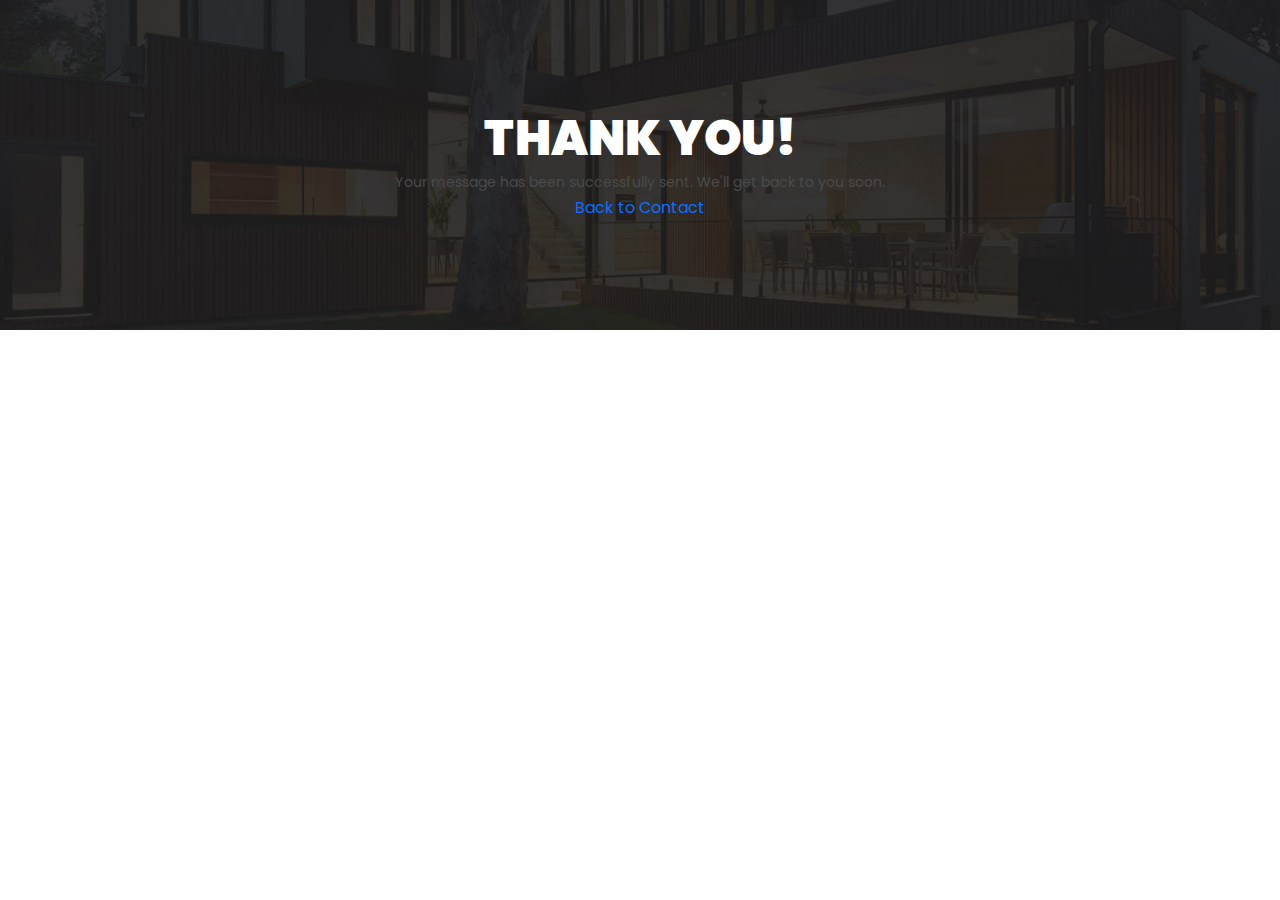
<file: thank-you.html>
<!DOCTYPE html>
<html lang="en">
<head>
    <meta charset="UTF-8">
    <meta name="viewport" content="width=device-width, initial-scale=1.0">
    <title>Thank You - Hills & Associates</title>
    <link href="https://fonts.googleapis.com/css2?family=Poppins:wght@100;200;300;400;500;600;700;800;900&display=swap" rel="stylesheet">
    <link href="vendor/bootstrap/css/bootstrap.min.css" rel="stylesheet">
    <link rel="stylesheet" href="assets/css/templatemo-villa-agency.css">
</head>
<body>
    <div class="page-heading header-text">
        <div class="container">
            <div class="row">
                <div class="col-lg-12">
                    <h3>Thank You!</h3>
                    <p>Your message has been successfully sent. We'll get back to you soon.</p>
                    <a href="contact.html" class="orange-button">Back to Contact</a>
                </div>
            </div>
        </div>
    </div>
</body>
</html>
</file>
<file: assets/css/templatemo-villa-agency.css>
/*

TemplateMo 591 villa agency

https://templatemo.com/tm-591-villa-agency

*/

/* ---------------------------------------------
Table of contents
------------------------------------------------
01. font & reset css
02. reset
03. global styles
04. header
05. banner
06. features
07. testimonials
08. contact
09. footer

--------------------------------------------- */
/* 
---------------------------------------------
font & reset css
--------------------------------------------- 
*/
@import url("https://fonts.googleapis.com/css2?family=Poppins:wght@100;200;300;400;500;600;700;800;900");
/* 
---------------------------------------------
reset
--------------------------------------------- 
*/
html,
body,
div,
span,
applet,
object,
iframe,
h1,
h2,
h3,
h4,
h5,
h6,
p,
blockquote,
div pre,
a,
abbr,
acronym,
address,
big,
cite,
code,
del,
dfn,
em,
font,
img,
ins,
kbd,
q,
s,
samp,
small,
strike,
strong,
sub,
sup,
tt,
var,
b,
u,
i,
center,
dl,
dt,
dd,
ol,
ul,
li,
figure,
header,
nav,
section,
article,
aside,
footer,
figcaption {
  margin: 0;
  padding: 0;
  border: 0;
  outline: 0;
}

.clearfix:after {
  content: ".";
  display: block;
  clear: both;
  visibility: hidden;
  line-height: 0;
  height: 0;
}

.clearfix {
  display: inline-block;
}

html[xmlns] .clearfix {
  display: block;
}

* html .clearfix {
  height: 1%;
}

ul,
li {
  padding: 0;
  margin: 0;
  list-style: none;
}

header,
nav,
section,
article,
aside,
footer,
hgroup {
  display: block;
}

* {
  box-sizing: border-box;
}

html,
body {
  font-family: "Poppins", sans-serif;
  -ms-text-size-adjust: 100%;
  -webkit-font-smoothing: antialiased;
  -moz-osx-font-smoothing: grayscale;
}

a {
  text-decoration: none !important;
}

h1,
h2,
h3,
h4,
h5,
h6 {
  color: #1e1e1e;
  margin-top: 0px;
  margin-bottom: 0px;
  font-weight: 700;
}

ul {
  margin-bottom: 0px;
}

p {
  font-size: 14px;
  line-height: 28px;
  color: #4a4a4a;
}

img {
  width: 100%;
  overflow: hidden;
}

/* 
---------------------------------------------
Global Styles
--------------------------------------------- 
*/
html,
body {
  font-family: "Poppins", sans-serif;
}

::selection {
  background: #0071f8;
  color: #fff;
}

::-moz-selection {
  background: #0071f8;
  color: #fff;
}

.section {
  margin-top: 120px;
}

.section-heading {
  margin-bottom: 70px;
}

.section-heading h2 {
  font-size: 40px;
  font-weight: 700;
  text-transform: capitalize;
  margin-top: 20px;
  line-height: 56px;
}

.section-heading h2 em {
  font-style: normal;
  color: #0071f8;
}

.section-heading h6 {
  color: #5bc5c4;
  font-size: 15px;
  text-transform: uppercase;
  font-weight: 700;
}

.icon-button a {
  display: inline-block;
  background-color: #1e1e1e;
  color: #fff;
  font-size: 14px;
  font-weight: 400;
  height: 50px;
  line-height: 50px;
  padding: 0px 30px 0px 0px;
  border-radius: 25px;
  transition: all 0.3s;
}

.icon-button a i {
  background-color: #005d56;
  height: 50px;
  width: 50px;
  text-align: center;
  border-radius: 50%;
  line-height: 50px;
  display: inline-block;
  margin-right: 15px;
  margin-left: -1px;
}

.icon-button a:hover {
  color: #005d56;
}

.icon-button a:hover i {
  color: #fff;
}

.main-button a {
  display: inline-block;
  background-color: #1e1e1e;
  color: #fff;
  font-size: 14px;
  font-weight: 500;
  height: 40px;
  line-height: 40px;
  padding: 0px 30px;
  border-radius: 25px;
  transition: all 0.3s;
}

.main-button a:hover {
  background-color: #005d56;
  color: #fff;
}

/* 
---------------------------------------------
Pre-loader Style
--------------------------------------------- 
*/

.js-preloader {
  position: fixed;
  top: 0;
  left: 0;
  right: 0;
  bottom: 0;
  background-color: rgba(0, 0, 0, 0.99);
  display: -webkit-box;
  display: flex;
  -webkit-box-align: center;
  align-items: center;
  -webkit-box-pack: center;
  justify-content: center;
  opacity: 1;
  visibility: visible;
  z-index: 9999;
  -webkit-transition: opacity 0.25s ease;
  transition: opacity 0.25s ease;
}

.js-preloader.loaded {
  opacity: 0;
  visibility: hidden;
  pointer-events: none;
}

@-webkit-keyframes dot {
  50% {
    -webkit-transform: translateX(96px);
    transform: translateX(96px);
  }
}

@keyframes dot {
  50% {
    -webkit-transform: translateX(96px);
    transform: translateX(96px);
  }
}

@-webkit-keyframes dots {
  50% {
    -webkit-transform: translateX(-31px);
    transform: translateX(-31px);
  }
}

@keyframes dots {
  50% {
    -webkit-transform: translateX(-31px);
    transform: translateX(-31px);
  }
}

.preloader-inner {
  position: relative;
  width: 142px;
  height: 40px;
  background: transparent;
}

.preloader-inner .dot {
  position: absolute;
  width: 16px;
  height: 16px;
  top: 12px;
  left: 15px;
  background: #005d56;
  border-radius: 50%;
  -webkit-transform: translateX(0);
  transform: translateX(0);
  -webkit-animation: dot 2.8s infinite;
  animation: dot 2.8s infinite;
}

.preloader-inner .dots {
  -webkit-transform: translateX(0);
  transform: translateX(0);
  margin-top: 12px;
  margin-left: 31px;
  -webkit-animation: dots 2.8s infinite;
  animation: dots 2.8s infinite;
}

.preloader-inner .dots span {
  display: block;
  float: left;
  width: 16px;
  height: 16px;
  margin-left: 16px;
  background: #005d56;
  border-radius: 50%;
}

/* 
---------------------------------------------
Header Style
--------------------------------------------- 
*/

.sub-header {
  background-color: #fff;
  padding: 10px 0px;
  border-bottom: 1px solid #eee;
}

.sub-header ul li {
  display: inline-block;
}

.sub-header ul.social-links {
  text-align: right;
}

.sub-header ul.social-links li {
  margin-left: 8px;
}

.sub-header ul.social-links li a {
  display: inline-block;
  width: 30px;
  height: 30px;
  background-color: #cdcdcd;
  border-radius: 50%;
  text-align: center;
  line-height: 30px;
  color: #fff;
  font-size: 14px;
  transition: all 0.3s;
}

.sub-header ul.social-links li a:hover {
  background-color: #005d56;
}

.sub-header ul.info li {
  font-size: 14px;
  color: #7a7a7a;
  border-right: 1px solid #eee;
  margin-right: 25px;
  padding-right: 25px;
}

.sub-header ul.info li:last-child {
  margin-right: 0px;
  padding-right: 0px;
  border-right: none;
}

.sub-header ul.info li i {
  font-size: 20px;
  color: #005d56;
  margin-right: 8px;
}

.background-header {
  background-color: #fff;
  height: 80px !important;
  position: fixed !important;
  top: 0 !important;
  left: 0;
  right: 0;
  box-shadow: 0px 0px 10px rgba(0, 0, 0, 0.15) !important;
  -webkit-transition: all 0.5s ease 0s;
  -moz-transition: all 0.5s ease 0s;
  -o-transition: all 0.5s ease 0s;
  transition: all 0.5s ease 0s;
}

.header-area {
  position: relative;
  background-color: #fff;
  height: 100px;
  z-index: 100;
  -webkit-transition: all 0.5s ease 0s;
  -moz-transition: all 0.5s ease 0s;
  -o-transition: all 0.5s ease 0s;
  transition: all 0.5s ease 0s;
}

.header-area .main-nav {
  background: transparent;
  display: flex;
}

.header-area .main-nav .logo {
  -webkit-transition: all 0.3s ease 0s;
  -moz-transition: all 0.3s ease 0s;
  -o-transition: all 0.3s ease 0s;
  transition: all 0.3s ease 0s;
  display: inline-block;
}

.header-area .main-nav .logo h1 {
  line-height: 100px;
  font-size: 28px;
  text-transform: uppercase;
  color: #1e1e1e;
  font-weight: 700;
  letter-spacing: 2px;
}

.background-header .main-nav .logo h1 {
  line-height: 80px;
}

.header-area .main-nav ul.nav {
  flex-basis: 100%;
  margin-top: 30px;
  justify-content: right;
  -webkit-transition: all 0.3s ease 0s;
  -moz-transition: all 0.3s ease 0s;
  -o-transition: all 0.3s ease 0s;
  transition: all 0.3s ease 0s;
  position: relative;
  z-index: 999;
}

.header-area .main-nav .nav li:last-child {
  padding-right: 0px;
}

.header-area .main-nav .nav li {
  padding-left: 10px;
  padding-right: 10px;
  height: 100px;
  line-height: 100px;
}

.header-area .main-nav .nav li a {
  display: block;
  padding-left: 20px;
  padding-right: 20px;
  font-weight: 500;
  font-size: 15px;
  height: 40px;
  line-height: 40px;
  text-transform: capitalize;
  color: #1e1e1e;
  -webkit-transition: all 0.4s ease 0s;
  -moz-transition: all 0.4s ease 0s;
  -o-transition: all 0.4s ease 0s;
  transition: all 0.4s ease 0s;
  border: transparent;
  letter-spacing: 0.25px;
}

.header-area .main-nav .nav li:last-child a {
  background-color: #1e1e1e;
  color: #fff;
  font-size: 14px;
  font-weight: 400;
  text-transform: none;
  border-radius: 20px;
  padding-left: 0px;
}

.header-area .main-nav .nav li:last-child a i {
  background-color: #005d56;
  display: inline-block;
  width: 40px;
  height: 40px;
  text-align: center;
  line-height: 40px;
  margin-right: 10px;
  border-radius: 50%;
  margin-left: -1px;
}

.header-area .main-nav .nav li:last-child:hover a {
  background-color: #1e1e1e;
}

.header-area .main-nav .nav li:last-child:hover a i {
  color: #fff;
}

.header-area .main-nav .nav li:hover a {
  color: #005d56;
}

.header-area .main-nav .nav li a.active {
  color: #005d56;
}

.background-header .main-nav .nav li a.active {
  color: #005d56;
}

.header-area .main-nav .menu-trigger {
  cursor: pointer;
  position: absolute;
  top: 23px;
  width: 32px;
  height: 40px;
  text-indent: -9999em;
  z-index: 99;
  right: 20px;
  display: none;
}

.background-header .main-nav .menu-trigger {
  top: 22px;
}

.background-header .main-nav ul.nav {
  margin-top: 20px;
}

.header-area .main-nav .menu-trigger span,
.header-area .main-nav .menu-trigger span:before,
.header-area .main-nav .menu-trigger span:after {
  -moz-transition: all 0.4s;
  -o-transition: all 0.4s;
  -webkit-transition: all 0.4s;
  transition: all 0.4s;
  background-color: #1e1e1e;
  display: block;
  position: absolute;
  width: 30px;
  height: 2px;
  left: 0;
}

.header-area .main-nav .menu-trigger span:before,
.header-area .main-nav .menu-trigger span:after {
  -moz-transition: all 0.4s;
  -o-transition: all 0.4s;
  -webkit-transition: all 0.4s;
  transition: all 0.4s;
  background-color: #1e1e1e;
  display: block;
  position: absolute;
  width: 30px;
  height: 2px;
  left: 0;
  width: 75%;
}

.header-area .main-nav .menu-trigger span:before,
.header-area .main-nav .menu-trigger span:after {
  content: "";
}

.header-area .main-nav .menu-trigger span {
  top: 16px;
}

.header-area .main-nav .menu-trigger span:before {
  -moz-transform-origin: 33% 100%;
  -ms-transform-origin: 33% 100%;
  -webkit-transform-origin: 33% 100%;
  transform-origin: 33% 100%;
  top: -10px;
  z-index: 10;
}

.header-area .main-nav .menu-trigger span:after {
  -moz-transform-origin: 33% 0;
  -ms-transform-origin: 33% 0;
  -webkit-transform-origin: 33% 0;
  transform-origin: 33% 0;
  top: 10px;
}

.header-area .main-nav .menu-trigger.active span,
.header-area .main-nav .menu-trigger.active span:before,
.header-area .main-nav .menu-trigger.active span:after {
  background-color: transparent;
  width: 100%;
}

.header-area .main-nav .menu-trigger.active span:before {
  -moz-transform: translateY(6px) translateX(1px) rotate(45deg);
  -ms-transform: translateY(6px) translateX(1px) rotate(45deg);
  -webkit-transform: translateY(6px) translateX(1px) rotate(45deg);
  transform: translateY(6px) translateX(1px) rotate(45deg);
  background-color: #1e1e1e;
}

.background-header .main-nav .menu-trigger.active span:before {
  background-color: #1e1e1e;
}

.header-area .main-nav .menu-trigger.active span:after {
  -moz-transform: translateY(-6px) translateX(1px) rotate(-45deg);
  -ms-transform: translateY(-6px) translateX(1px) rotate(-45deg);
  -webkit-transform: translateY(-6px) translateX(1px) rotate(-45deg);
  transform: translateY(-6px) translateX(1px) rotate(-45deg);
  background-color: #1e1e1e;
}

.background-header .main-nav .menu-trigger.active span:after {
  background-color: #1e1e1e;
}

.visible {
  display: inline !important;
}

@media (max-width: 1200px) {
  .header-area .main-nav .nav li {
    padding-left: 5px;
    padding-right: 5px;
  }
}

@media (max-width: 767px) {
  .background-header .main-nav {
    box-shadow: 0px 0px 15px rgba(0, 0, 0, 0.15);
    border-radius: 0px 0px 25px 25px;
    width: 100%;
  }
  .background-header .main-nav .nav,
  .header-area .main-nav .nav {
    background-color: #fff;
  }
  .background-header .main-nav .nav li a,
  .header-area .main-nav .nav li a {
    line-height: 50px;
    height: 50px;
    font-weight: 400;
    color: #1e1e1e;
    background-color: #fff;
    border-radius: 0px 0px 25px 25px;
  }
  .background-header .main-nav .nav li,
  .header-area .main-nav .nav li {
    border-top: 1px solid #ddd;
    background-color: #f1f0fe;
    height: 50px;
    border-radius: 0px 0px 25px 25px;
  }
  .header-area .main-nav .nav {
    height: auto;
    flex-basis: 100%;
  }
  .header-area .main-nav .logo {
    position: absolute;
    left: 30px;
    top: 0px;
  }
  .background-header .main-nav .logo {
    top: 0px;
  }
  .background-header .main-nav .border-button {
    top: 0px !important;
  }
  .header-area .main-nav .border-button {
    position: absolute;
    top: 15px;
    right: 70px;
  }
  .header-area.header-sticky .nav li a:hover,
  .header-area.header-sticky .nav li a.active {
    color: #5bc5c4 important;
    opacity: 1;
  }
  .header-area.header-sticky .nav li.search-icon a {
    width: 100%;
  }
  .header-area .nav li:last-child a {
    background-color: transparent !important;
    font-weight: 300 !important;
    text-transform: capitalize !important;
  }
  .header-area {
    padding: 0px 15px;
    height: 80px;
    box-shadow: none;
    text-align: center;
  }
  .header-area .container {
    padding: 0px;
  }
  .header-area .logo {
    margin-left: 0px;
  }
  .header-area .menu-trigger {
    display: block !important;
  }
  .header-area .main-nav {
    overflow: hidden;
  }
  .header-area .main-nav .nav {
    float: none;
    width: 100%;
    display: none;
    -webkit-transition: all 0s ease 0s;
    -moz-transition: all 0s ease 0s;
    -o-transition: all 0s ease 0s;
    transition: all 0s ease 0s;
    margin-left: 0px;
  }
  .header-area .main-nav .nav li:first-child {
    border-top: 1px solid #eee;
  }
  .header-area.header-sticky .nav {
    margin-top: 80px !important;
  }
  .background-header.header-sticky .nav {
    margin-top: 80px !important;
  }
  .header-area .main-nav .nav li {
    width: 100%;
    background: #fff;
    padding-left: 0px !important;
    padding-right: 0px !important;
  }
}

/* 
---------------------------------------------
Banner Style
--------------------------------------------- 
*/

.main-banner .item {
  background-position: center center;
  background-repeat: no-repeat;
  background-size: cover;
  padding: 220px 20% 320px 20%;
  margin-top: 0px;
}

.main-banner .item-1 {
  background-image: url(../images/banner-01.jpg);
}

.main-banner .item-2 {
  background-image: url(../images/banner-02.jpg);
}

.main-banner .item-3 {
  background-image: url(../images/banner-03.jpg);
}

.main-banner .item span.category {
  background-color: #fff;
  color: #1e1e1e;
  font-size: 16px;
  font-weight: 500;
  text-transform: capitalize;
  padding: 6px 15px;
  display: inline-block;
  margin-bottom: 30px;
}

.main-banner .item span.category em {
  font-style: normal;
  color: #005d56;
}

.main-banner .item h2 {
  font-size: 62px;
  font-weight: 700;
  text-transform: uppercase;
  color: #fff;
  line-height: 72px;
  width: 50%;
  margin-bottom: 0px;
}

.main-banner .owl-dots {
  position: absolute;
  bottom: 60px;
  left: 20%;
}

.main-banner .owl-dots .owl-dot {
  width: 10px;
  height: 10px;
  background-color: #fff;
  border-radius: 50%;
  margin-right: 10px;
  transition: all 0.5s;
}

.main-banner .owl-dots .active {
  background-color: #005d56;
}

.main-banner .owl-nav {
  position: absolute;
  top: 50%;
  width: 100%;
  transform: translateY(-50px);
}

.main-banner .owl-nav .owl-prev i,
.main-banner .owl-nav .owl-next i {
  width: 50px;
  height: 50px;
  line-height: 50px;
  font-size: 24px;
  display: inline-block;
  color: #fff;
  background-color: rgba(255, 255, 255, 0.2);
  border-radius: 50%;
  opacity: 1;
  transition: all 0.3s;
}

.main-banner .owl-nav .owl-prev i {
  position: absolute;
  left: 45px;
}

.main-banner .owl-nav .owl-next i {
  position: absolute;
  right: 45px;
}

.main-banner .owl-nav .owl-prev i:hover,
.main-banner .owl-nav .owl-next i:hover {
  opacity: 1;
  background-color: rgba(255, 255, 255, 0.5);
}

/* 
---------------------------------------------
Featured Style
--------------------------------------------- 
*/

.featured .left-image {
  position: relative;
}

.featured .left-image img {
  padding-left: 55px;
}

.featured .left-image a {
  display: inline-block;
  width: 110px;
  height: 110px;
  line-height: 110px;
  background-color: #005d56;
  border-radius: 50%;
  text-align: center;
  position: absolute;
  left: 0;
  bottom: -55px;
}

.featured .section-heading {
  margin-left: 10px;
  margin-right: 10px;
  margin-bottom: 60px;
}

.featured .section-heading h2 {
  width: 70%;
}

.featured .accordion {
  margin-left: 10px;
  margin-right: 10px;
  --bs-accordion-border-radius: 10px;
  --bs-accordion-inner-border-radius: 10px;
  --bs-accordion-bg: #fafafa;
  --bs-accordion-border-color: none;
  border: none !important;
}

.featured .accordion-header {
  border-bottom: 1px solid #eaeaea;
}

.featured .accordion-button {
  box-shadow: none;
  font-size: 17px;
  font-weight: 500;
  color: #1e1e1e;
}

.featured .accordion-button:not(.collapsed) {
  color: #005d56;
  background-color: #fafafa;
  outline: none;
}

.featured .accordion-button::after {
  display: none;
}

.featured #headingThree {
  border-bottom: none;
}

.featured .accordion-item:last-of-type .accordion-collapse {
  border-top: 1px solid #eaeaea;
}

.featured .info-table {
  border-radius: 10px;
  box-shadow: 0px 0px 15px rgba(0, 0, 0, 0.15);
  padding: 35px 30px;
}

.featured .info-table ul li {
  display: block;
  margin-bottom: 35px;
  padding-bottom: 35px;
  border-bottom: 1px solid #eee;
}

.featured .info-table ul li:last-child {
  border-bottom: none;
  padding-bottom: 0;
  margin-bottom: 0;
}

.featured .info-table ul li img {
  float: left;
  margin-right: 25px;
}

.featured .info-table ul li h4 {
  font-size: 22px;
  font-weight: 600;
}

.featured .info-table ul li h4 span {
  font-size: 15px;
  color: #aaa;
  font-weight: 400;
}

/* 
---------------------------------------------
Video Style
--------------------------------------------- 
*/

.video {
  background-image: url(../images/video-bg.jpg);
  background-repeat: no-repeat;
  background-size: cover;
  background-position: center center;
  padding: 100px 0px 250px 0px;
  position: relative;
}

.video-content {
  margin-top: -240px;
}

.video .section-heading h2 {
  color: #fff;
}

.video-content .video-frame {
  position: relative;
  box-shadow: 0px 0px 15px rgba(0, 0, 0, 0.15);
  border-radius: 10px;
}

.video-content .video-frame img {
  border-radius: 10px;
}

.video-content .video-frame a {
  position: absolute;
  left: 50%;
  top: 50%;
  transform: translate(-26px, -26px);
  width: 52px;
  height: 52px;
  background-color: #fff;
  border-radius: 50%;
  display: inline-block;
  text-align: center;
  line-height: 52px;
  color: #005d56;
  outline: 15px solid rgba(254, 85, 37, 0.5);
  font-size: 18px;
}

/* 
---------------------------------------------
Fun Facts Style
--------------------------------------------- 
*/

.fun-facts {
  text-align: center;
  margin-top: 125px;
}

.fun-facts .counter {
  background-color: #ffeee9;
  position: relative;
  border-radius: 10px;
  width: 270px;
  padding: 20px 0px;
  display: inline-block;
}

.fun-facts .counter h2,
.fun-facts .counter p {
  display: inline-flex;
  vertical-align: middle;
}

.fun-facts .counter p {
  text-align: left;
  font-size: 16px;
  color: #1e1e1e;
  font-weight: 600;
  line-height: 28px;
}

.fun-facts .counter h2 {
  margin-right: 25px;
  font-size: 40px;
  color: #5bc5c4;
}

.fun-facts .counter:after {
  position: absolute;
  width: 50px;
  height: 50px;
  background-color: #5bc5c4;
  border-radius: 50%;
  content: "";
  right: -25px;
  top: -25px;
}

/* 
---------------------------------------------
Best Deal Style
--------------------------------------------- 
*/

.best-deal {
  background-color: #fafafa;
  padding: 100px 0px;
}

.best-deal .tab-content img {
  padding: 0px 45px;
}

.best-deal .tabs-content .nav-link {
  font-size: 16px;
  font-weight: 500;
  background-color: #1e1e1e !important;
  border-radius: 5px;
  height: 50px;
  line-height: 50px;
  display: inline-block;
  padding: 0px 25px;
  color: #fff;
}

.best-deal .tabs-content .nav-tabs .nav-link.active {
  background-color: #005d56 !important;
  color: #fff;
}

.best-deal .tabs-content ul.nav-tabs {
  border-bottom: none !important;
  margin-bottom: 80px;
  align-items: end;
  justify-content: end;
  margin-top: -130px;
}

.best-deal .tabs-content ul.nav-tabs li {
  padding-right: 0px;
  border-right: none;
  margin-left: 20px;
}

.best-deal .info-table {
  border-radius: 10px;
  box-shadow: 0px 0px 15px rgba(0, 0, 0, 0.15);
  padding: 35px 30px;
}

.best-deal .info-table ul li {
  display: block;
  margin-bottom: 24px;
  padding-bottom: 24px;
  border-bottom: 1px solid #eee;
  text-align: left;
  font-size: 15px;
  color: #aaa;
  font-weight: 400;
}

.best-deal .info-table ul li:last-child {
  border-bottom: none;
  padding-bottom: 0;
  margin-bottom: 0;
}

.best-deal .info-table ul li span {
  font-size: 20px;
  color: #1e1e1e;
  font-weight: 700;
  float: right;
  display: inline-block;
}

.best-deal .tabs-content {
  padding: 0px;
  background-color: transparent;
}

.best-deal .tabs-content h4 {
  font-size: 17px;
  font-weight: 600;
  margin-bottom: 30px;
}

.best-deal .icon-button {
  margin-top: 30px;
}

/* 
---------------------------------------------
Properties Style
--------------------------------------------- 
*/

.properties .item {
  background-color: #fafafa;
  border-radius: 10px;
  padding: 30px;
  margin-bottom: 30px;
}

.properties .item img {
  border-radius: 10px;
}

.properties .item span.category {
  background-color: #fbd9cf;
  font-weight: 500;
  border-radius: 5px;
  font-size: 14px;
  color: #1e1e1e;
  padding: 5px 12px;
  display: inline-block;
  margin-top: 25px;
}

.properties .item h4 {
  font-size: 19px;
  margin: 25px 0px;
}

.properties .item h4 a {
  color: #1e1e1e;
}

.properties .item ul li {
  display: inline-block;
  font-size: 15px;
  color: #4a4a4a;
  margin-right: 20px;
}

.properties .item ul li span {
  font-weight: 600;
  color: #1e1e1e;
}

.properties .item ul {
  border-bottom: 1px solid #eaeaea;
  margin-bottom: 30px;
  padding-bottom: 30px;
}

.properties .item h6 {
  font-size: 20px;
  color: #005d56;
  margin-top: 6px;
  display: inline-block;
  float: right;
  margin-top: 30px;
}

.properties .item .main-button {
  text-align: center;
}

/* 
---------------------------------------------
Contact Style
--------------------------------------------- 
*/

.contact {
  background-image: url(../images/contact-bg.jpg);
  background-repeat: no-repeat;
  background-size: cover;
  background-position: center center;
  padding: 100px 0px 250px 0px;
  position: relative;
}

.contact .section-heading h2 {
  color: #fff;
}

.contact-content {
  margin-top: -240px;
  position: relative;
  z-index: 1;
}

.contact-content #map {
  border-radius: 10px;
  margin-bottom: 60px;
}

.contact-content .item {
  border-radius: 10px;
  box-shadow: 0px 0px 15px rgba(0, 0, 0, 0.15);
  padding: 35px 30px;
  background-color: #fff;
}

.contact-content .phone {
  margin-right: 15px;
}

.contact-content .email {
  margin-left: 15px;
}

.contact-content .item img {
  float: left;
  margin-right: 25px;
  vertical-align: middle;
}

.contact-content .item h6 {
  font-size: 20px;
  font-weight: 600;
  vertical-align: middle;
}

.contact-content .item h6 span {
  font-size: 15px;
  color: #aaaaaa;
  font-weight: 400;
}

.contact-content #contact-form {
  margin-left: 30px;
  border-radius: 10px;
  box-shadow: 0px 0px 15px rgba(0, 0, 0, 0.15);
  padding: 35px 30px;
  background-color: #fff;
}

.contact-content #contact-form label {
  font-size: 15px;
  color: #3a3a3a;
  margin-bottom: 15px;
}

.contact-content #contact-form input {
  width: 100%;
  height: 44px;
  border-radius: 22px;
  background-color: #f6f6f6;
  border: none;
  margin-bottom: 30px;
  font-size: 14px;
  padding: 0px 15px;
}

.contact-content #contact-form textarea {
  width: 100%;
  height: 150px;
  max-height: 180px;
  border-radius: 22px;
  background-color: #f6f6f6;
  border: none;
  margin-bottom: 40px;
  font-size: 14px;
  padding: 15px 15px;
}

.contact-content #contact-form button {
  background-color: #1e1e1e;
  height: 44px;
  border-radius: 22px;
  padding: 0px 20px;
  color: #fff;
  border: none;
  font-size: 15px;
  font-weight: 500;
  transition: all 0.5s;
}

.contact-content #contact-form button:hover {
  background-color: #005d56;
}

/* 
---------------------------------------------
Footer Style
--------------------------------------------- 
*/

footer.footer-no-gap {
  margin-top: 0px;
}

footer {
  margin-top: 150px;
  background-color: #1e1e1e;
  min-height: 100px;
}

footer p {
  text-align: center;
  line-height: 100px;
  color: #fff;
  font-size: 16px;
  font-weight: 400;
}

footer p a {
  color: #fff;
  transition: all 0.3s;
  position: relative;
  z-index: 3;
}

footer p a:hover {
  opacity: 0.75;
}

/* 
---------------------------------------------
Page Header Style
--------------------------------------------- 
*/

.page-heading {
  background-image: url(../images/page-heading-bg.jpg);
  background-position: center bottom;
  background-repeat: no-repeat;
  background-size: cover;
  padding: 110px 0px;
  text-align: center;
}

.page-heading span {
  background-color: #fff;
  color: #1e1e1e;
  font-size: 14px;
  font-weight: 500;
  text-transform: uppercase;
  padding: 10px 25px;
  display: inline-block;
  margin-bottom: 30px;
}

.page-heading span a {
  color: #1e1e1e;
}

.page-heading h3 {
  font-size: 48px;
  font-weight: 900;
  text-transform: uppercase;
  color: #fff;
}

/* 
---------------------------------------------
Properties Style
--------------------------------------------- 
*/

.properties ul.properties-filter {
  list-style: none;
  text-align: center;
  margin-bottom: 70px;
}

.properties ul.properties-filter li {
  display: inline-block;
  margin: 5px 8px;
}

.properties ul.properties-filter li a {
  display: inline-block;
  text-align: center;
  font-size: 15px;
  text-transform: capitalize;
  font-weight: 500;
  color: #fff;
  background-color: #1e1e1e;
  padding: 12px 25px;
  border-radius: 5px;
  transition: all 0.3s;
}

.properties ul.properties-filter li a.is_active {
  background-color: #005d56;
  color: #fff;
}

.properties ul.properties-filter li a.is_active:hover {
  color: #fff;
}

.properties ul.properties-filter li a:hover {
  color: #005d56;
}

.properties ul.pagination {
  margin-top: 50px;
  text-align: center;
  width: 100%;
  display: inline-block;
}

.properties ul.pagination li {
  display: inline-block;
  margin: 0px 5px;
}

.properties ul.pagination li a {
  display: inline-block;
  width: 40px;
  height: 40px;
  line-height: 40px;
  text-align: center;
  background-color: #1e1e1e;
  color: #fff;
  font-size: 15px;
  font-weight: 600;
  border-radius: 50%;
  transition: all 0.3s;
}

.properties ul.pagination li a:hover,
.properties ul.pagination li a.is_active {
  background-color: #005d56;
  color: #fff;
}

/* 
---------------------------------------------
Single Page Style
--------------------------------------------- 
*/

.single-property .main-image img {
  float: none;
}

.single-property .main-content h4 {
  font-size: 25px;
  margin-top: 25px;
  margin-bottom: 40px;
  padding-bottom: 40px;
  border-bottom: 1px solid #eee;
}

.single-property .main-content span.category {
  background-color: #fbd9cf;
  font-weight: 500;
  border-radius: 5px;
  font-size: 14px;
  color: #1e1e1e;
  padding: 5px 12px;
  display: inline-block;
  margin-top: 40px;
}

.single-property .accordion {
  margin-top: 60px;
  margin-left: 0px;
  margin-right: 0px;
  --bs-accordion-border-radius: 10px;
  --bs-accordion-inner-border-radius: 10px;
  --bs-accordion-bg: #fafafa;
  --bs-accordion-border-color: none;
  border: none !important;
}

.single-property .accordion-header {
  border-bottom: 1px solid #eaeaea;
}

.single-property .accordion-button {
  box-shadow: none;
  font-size: 17px;
  font-weight: 500;
  color: #1e1e1e;
}

.single-property .accordion-button:not(.collapsed) {
  color: #005d56;
  background-color: #fafafa;
  outline: none;
}

.single-property .accordion-button::after {
  display: none;
}

.single-property #headingThree {
  border-bottom: none;
}

.single-property .accordion-item:last-of-type .accordion-collapse {
  border-top: 1px solid #eaeaea;
}

.single-property .info-table {
  border-radius: 10px;
  box-shadow: 0px 0px 15px rgba(0, 0, 0, 0.15);
  padding: 35px 30px;
  margin-left: 60px;
}

.single-property .info-table ul li {
  display: block;
  margin-bottom: 35px;
  padding-bottom: 35px;
  border-bottom: 1px solid #eee;
}

.single-property .info-table ul li:last-child {
  border-bottom: none;
  padding-bottom: 0;
  margin-bottom: 0;
}

.single-property .info-table ul li img {
  float: left;
  margin-right: 25px;
}

.single-property .info-table ul li h4 {
  font-size: 22px;
  font-weight: 600;
}

.single-property .info-table ul li h4 span {
  font-size: 15px;
  color: #aaa;
  font-weight: 400;
}

/* 
---------------------------------------------
Contact Page Style
--------------------------------------------- 
*/

.contact-page #map {
  margin-top: 100px;
}

.contact-page .section-heading {
  margin-bottom: 40px;
  margin-right: 280px;
}

.contact-page p {
  margin-bottom: 50px;
}

.contact-page .item {
  border-radius: 10px;
  box-shadow: 0px 0px 15px rgba(0, 0, 0, 0.15);
  padding: 35px 30px;
  background-color: #fff;
  display: inline-block;
  min-width: 360px;
}

.contact-page .phone {
  margin-bottom: 30px;
}

.contact-page .item img {
  float: left;
  margin-right: 25px;
  vertical-align: middle;
}

.contact-page .item h6 {
  font-size: 20px;
  font-weight: 600;
  vertical-align: middle;
}

.contact-page .item h6 span {
  font-size: 15px;
  color: #aaaaaa;
  font-weight: 400;
}

.contact-page #contact-form {
  margin-left: 30px;
  border-radius: 10px;
  box-shadow: 0px 0px 15px rgba(0, 0, 0, 0.15);
  padding: 35px 30px;
  background-color: #fff;
}

.contact-page #contact-form label {
  font-size: 15px;
  color: #3a3a3a;
  margin-bottom: 15px;
}

.contact-page #contact-form input {
  width: 100%;
  height: 44px;
  border-radius: 22px;
  background-color: #f6f6f6;
  border: none;
  margin-bottom: 30px;
  font-size: 14px;
  padding: 0px 15px;
}

.contact-page #contact-form textarea {
  width: 100%;
  height: 150px;
  max-height: 180px;
  border-radius: 22px;
  background-color: #f6f6f6;
  border: none;
  margin-bottom: 40px;
  font-size: 14px;
  padding: 15px 15px;
}

.contact-page #contact-form button {
  background-color: #1e1e1e;
  height: 44px;
  border-radius: 22px;
  padding: 0px 20px;
  color: #fff;
  border: none;
  font-size: 15px;
  font-weight: 500;
  transition: all 0.5s;
}

.contact-page #contact-form button:hover {
  background-color: #005d56;
}

/* 
---------------------------------------------
Responsive Style
--------------------------------------------- 
*/

body {
  overflow-x: hidden;
}

@media (max-width: 767px) {
  .header-area .main-nav .logo h1 {
    line-height: 80px !important;
  }
  .best-deal .tabs-content .nav-link {
    font-size: 14px;
    padding: 0px 15px;
    height: 44px;
    line-height: 44px;
  }
  .best-deal .tabs-content ul.nav-tabs li {
    margin: 0px 5px;
  }
  .properties ul.properties-filter li a {
    font-size: 14px;
    padding: 10px 15px;
  }
  .properties ul.properties-filter li {
    margin: 5px;
  }
  .header-area .main-nav .nav li:last-child {
    display: none;
  }
}

@media (max-width: 992px) {
  .sub-header {
    display: none;
  }
  .header-area .main-nav .logo h1 {
    line-height: 100px;
  }
  .background-header .main-nav .logo h1 {
    line-height: 80px;
  }
  .header-area .main-nav .nav li a {
    padding-left: 3px;
    padding-right: 3px;
  }
  .header-area .main-nav .nav li:last-child a {
    padding-right: 15px;
  }
  .main-banner .item h2 {
    width: 100%;
  }
  .featured .section-heading {
    margin-left: 0px;
    margin-right: 0px;
    margin-top: 100px;
  }
  .featured .accordion {
    margin-left: 0px;
    margin-right: 0px;
  }
  .featured .info-table {
    margin-top: 45px;
  }
  .fun-facts .counter {
    margin-bottom: 45px;
  }
  .best-deal .section-heading {
    text-align: center;
  }
  .best-deal .tabs-content ul.nav-tabs {
    margin-top: 0px;
    justify-content: center;
  }
  .best-deal .info-table {
    margin-bottom: 45px;
  }
  .best-deal .tab-content img {
    padding: 0px;
  }
  .best-deal .tabs-content h4 {
    margin-top: 45px;
  }
  .properties .item h6 {
    text-align: center;
    margin-bottom: 15px;
  }
  .properties .item .main-button {
    text-align: center;
  }
  .properties .item ul li {
    margin-right: 10px;
    font-size: 13px;
  }
  .contact-content .phone {
    margin-right: 0px;
    margin-bottom: 20px;
  }
  .contact-content .email {
    margin-left: 0px;
    margin-bottom: 45px;
  }
  .contact-content #contact-form {
    margin-left: 0px;
  }
  .single-property .info-table {
    margin-left: 0px;
    margin-top: 45px;
  }
  .contact-page .section-heading {
    margin-right: 0px !important;
  }
  .contact-page #contact-form {
    margin-left: 0px;
    margin-top: 60px;
  }
  .best-deal .info-table ul li span {
    float: right !important;
    width: auto !important;
  }
}

@media (max-width: 1200px) {
  .best-deal .info-table ul li span {
    float: none;
    width: 100%;
  }
  .contact-page .section-heading {
    margin-right: 100px;
  }
}
</file>
